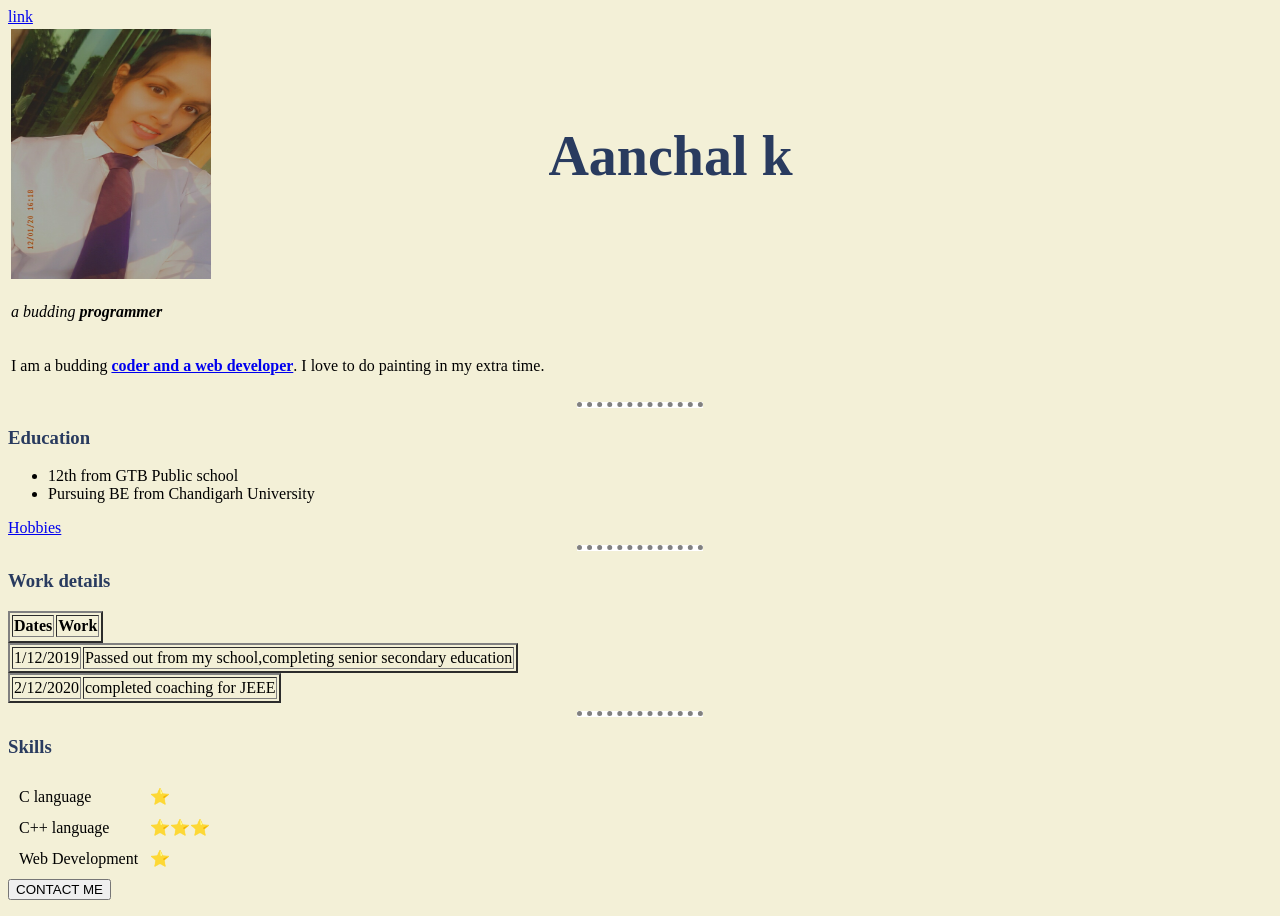
<file: index.html>
<!DOCTYPE html>
<html lang="en" dir="ltr">
  <head>
    <meta charset="utf-8">
    <title>♥ Aanchal's personal website</title>
<link rel="stylesheet" href="css/styles.css">
  </head>


  <body >
    <table>
      <tr>
        <td><img  class="image" src="mypic.jpg" alt="Aanchal's profile picture"></td>
        <td><h1> Aanchal k</h1></td>
        <tr>
        <td>  <p><em>a budding <strong> programmer</strong></em></p></td>
        </tr>
        <tr>
          <td><p>I am a budding <strong><a href="https://www.google.com/search?q=programing.doyourself&rlz=1C1CHBF_enIN916IN916&oq=programing.doyourself&aqs=chrome..69i57.8786j0j15&sourceid=chrome&ie=UTF-8">coder and a web developer</a></strong>. I love to do painting in my extra time.</p></td>
        </tr>
<a href="#hlink1">link </a>
    </table>
      <hr size="3" noshade />
      <h3>Education</h3>
      <ul>
      <li>12th from GTB Public school  </li>
      <li>Pursuing BE from Chandigarh University </li>
        </ul>
      <a href="hobbies.html">Hobbies</a>


<hr size="3" noshade />
<h3>Work details</h3>
<table border="2">
<tr>
  <thead>
    <th>Dates</th>
    <th>Work</th>
  </thead>

<table border="2">
  <td>1/12/2019</td>
  <td>Passed out from my school,completing senior secondary education</td>
</table>
<table border="2">
  <td>2/12/2020</td>
  <td> completed coaching for JEEE</td>
</table >
<hr size="3" noshade/>
</tr>
</table>
<h3>Skills</h3>
<table cellspacing="10">
  <tr>
    <td> C language</td>
    <td>  ⭐ </td>
  <tr>
    <td> C++ language  </td>
    <td>  ⭐⭐⭐ </td>
  </tr>
  <tr>
    <td>Web Development  </td>
    <td>  ⭐ </td>
  </tr>
  </table>
<button onclick="document.location='contactdetails.html'" >CONTACT ME</button>
<blockquote >
  <p>
</blockquote>
  </body>
</html>
</file>
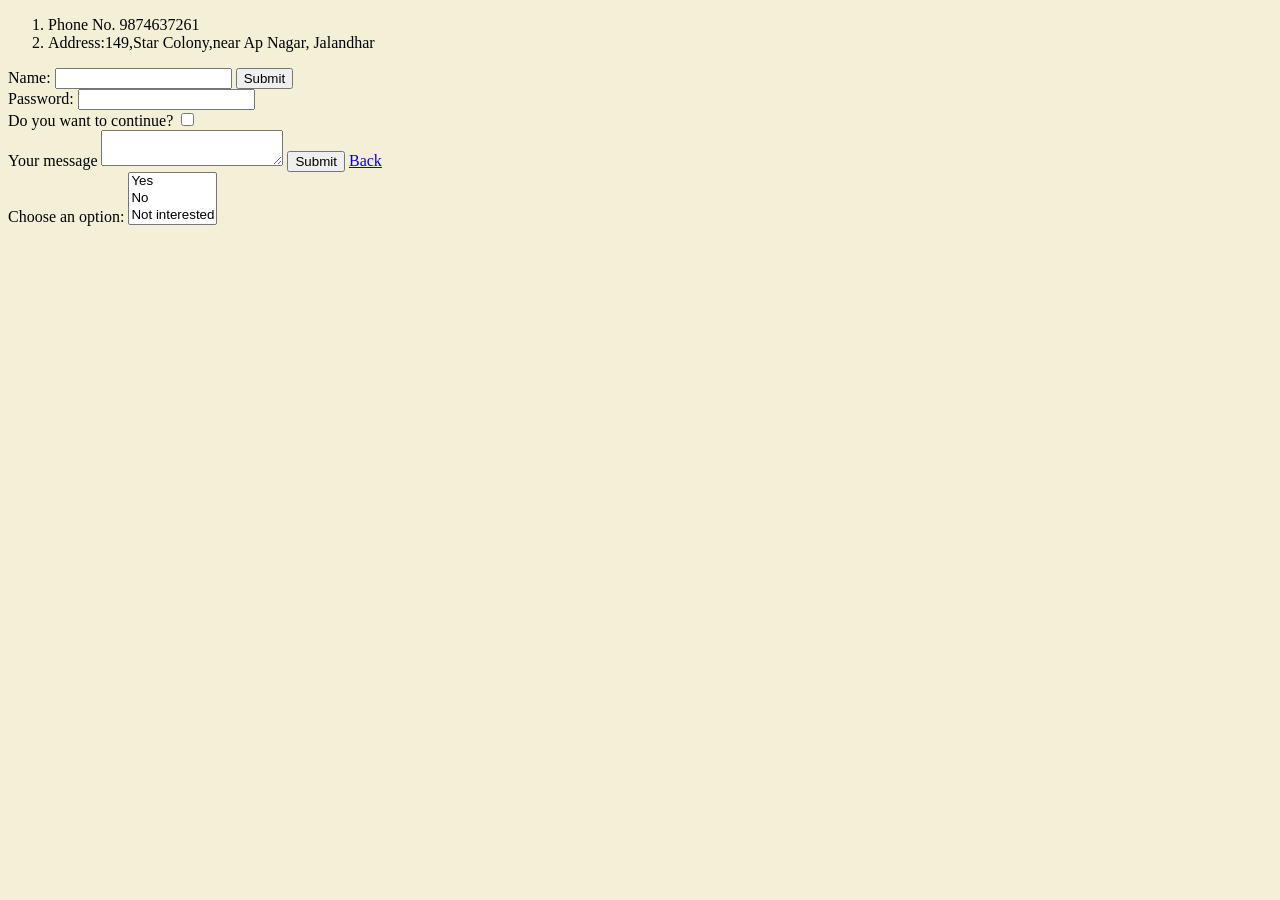
<file: contactdetails.html>
<!DOCTYPE html>
<html lang="en" dir="ltr">
  <head>
    <meta charset="utf-8">
    <title>Contact Details</title>
    <link rel="stylesheet" href="css/styles.css">
  </head>
  <body>
  <ol>
  <li>Phone No. 9874637261</li>
  <li>Address:149,Star Colony,near Ap Nagar, Jalandhar</li>
</ol>
<form class="" action="index.html" method="post">
<label>Name:</label>
<input />
<input type="submit" /><br />
<label>Password:</label>
<input /><br />
<label>Do you want to continue?</label>
<input type="checkbox" /><br />
<label>Your message</label>
<textarea></textarea>
<input type="submit" />
<a href="index.html" target="_parent"> Back </a><br />
<label for="more details">Choose an option:</label>
<select id="options" name="details" size="3 multiple">
  <option value="yes">
    Yes
  </option>
  <option value="No">
    No
  </option>
  <option value="Not interested">
    Not interested
  </option>
</select>
</form>

    </body>
</html>
</file>
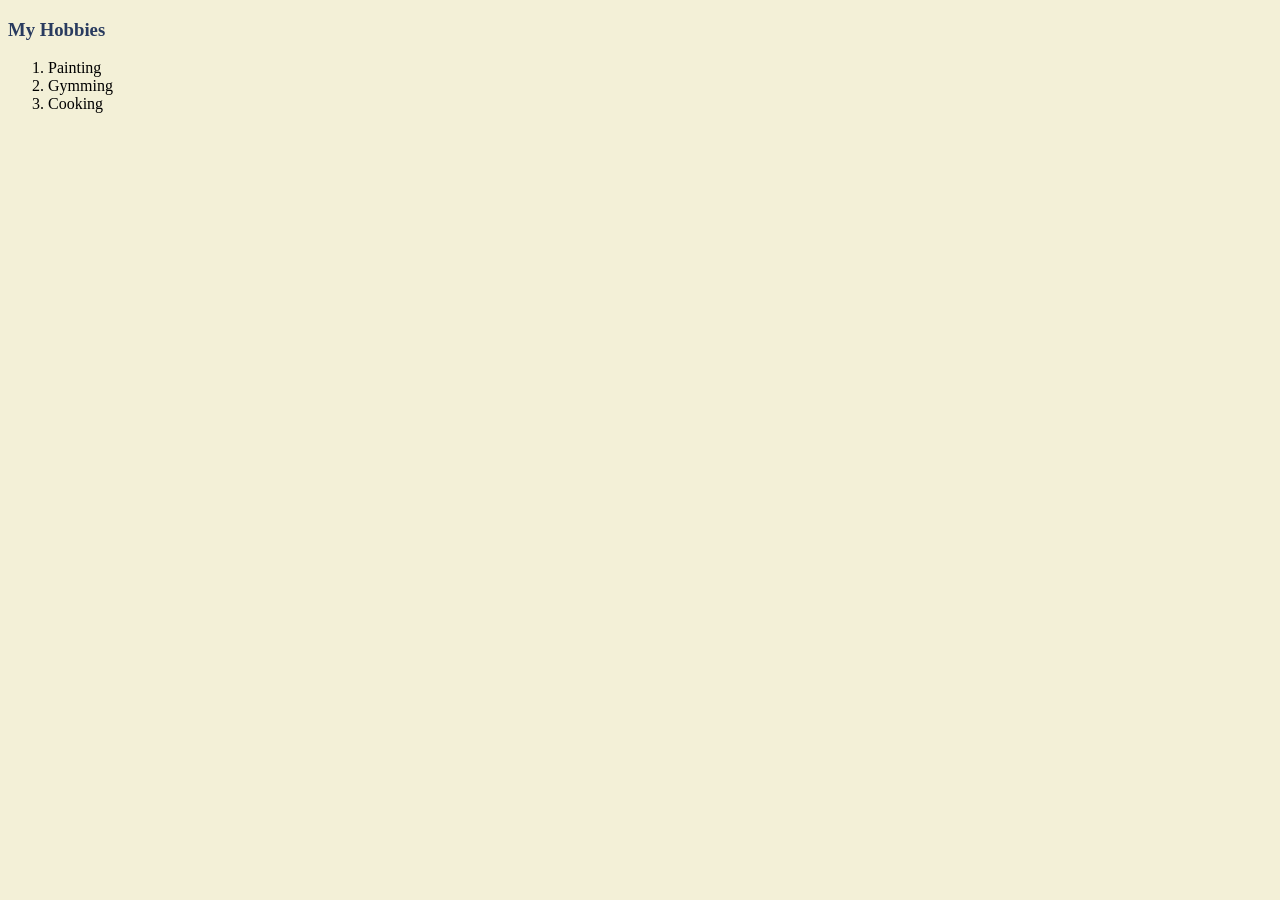
<file: hobbies.html>
<!DOCTYPE html>
<html lang="en" dir="ltr">
  <head>
    <meta charset="utf-8">
    <title>Hobbies</title>
    <link rel="stylesheet" href="css/styles.css">
  </head>
  <body>
    <h3>My Hobbies</h3>
    <ol>
    <li>Painting</li>
    <li>Gymming</li>
    <li>Cooking</li>
      </ol>
  </body>
</html>
</file>
<file: css/styles.css>
body { background-color:#f3f0d7 ;}
img { size:100px;}
h1 { color:#293b5f;
font-size: 3.5rem;}
h3 { color:#293b5f; }
hr { background-color: white;
border-style: dotted none none;
border-width: 5px;
width:10%;}
.image{height:250px;
width:200px;}
</file>
